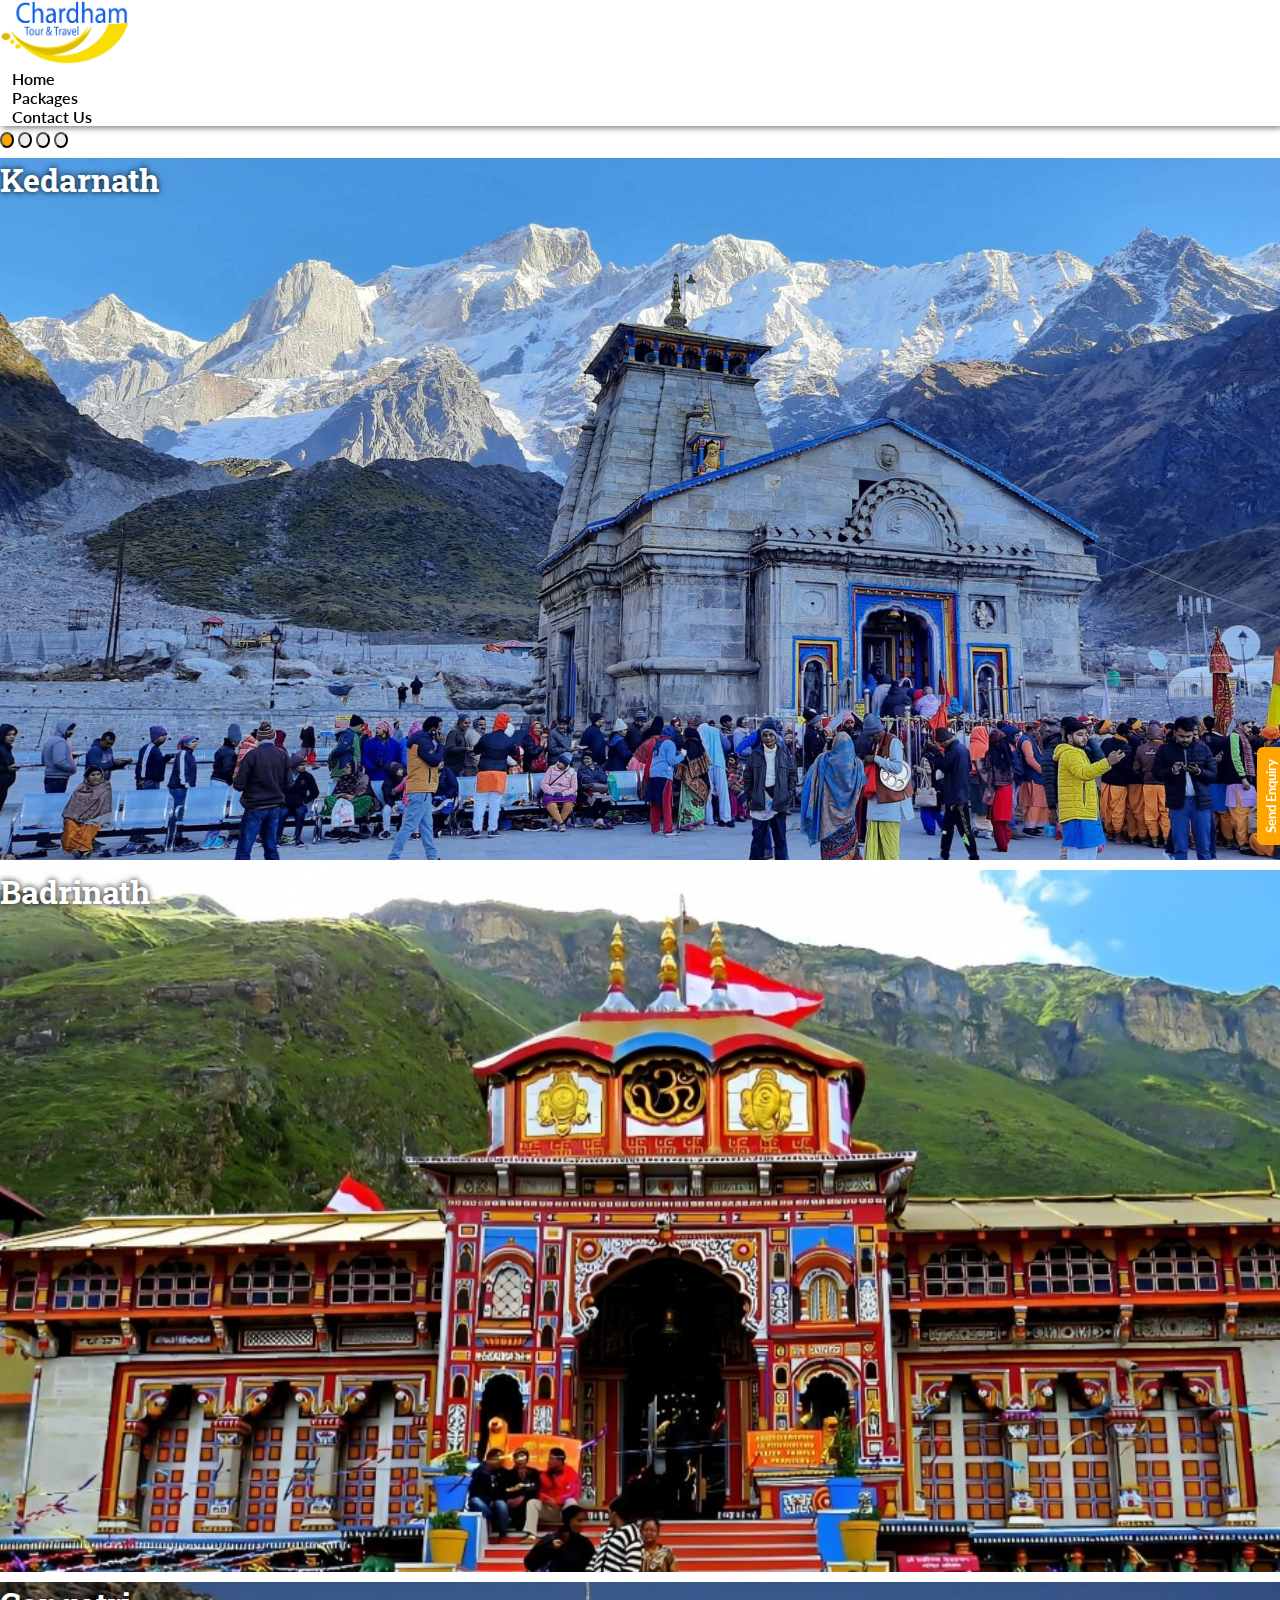
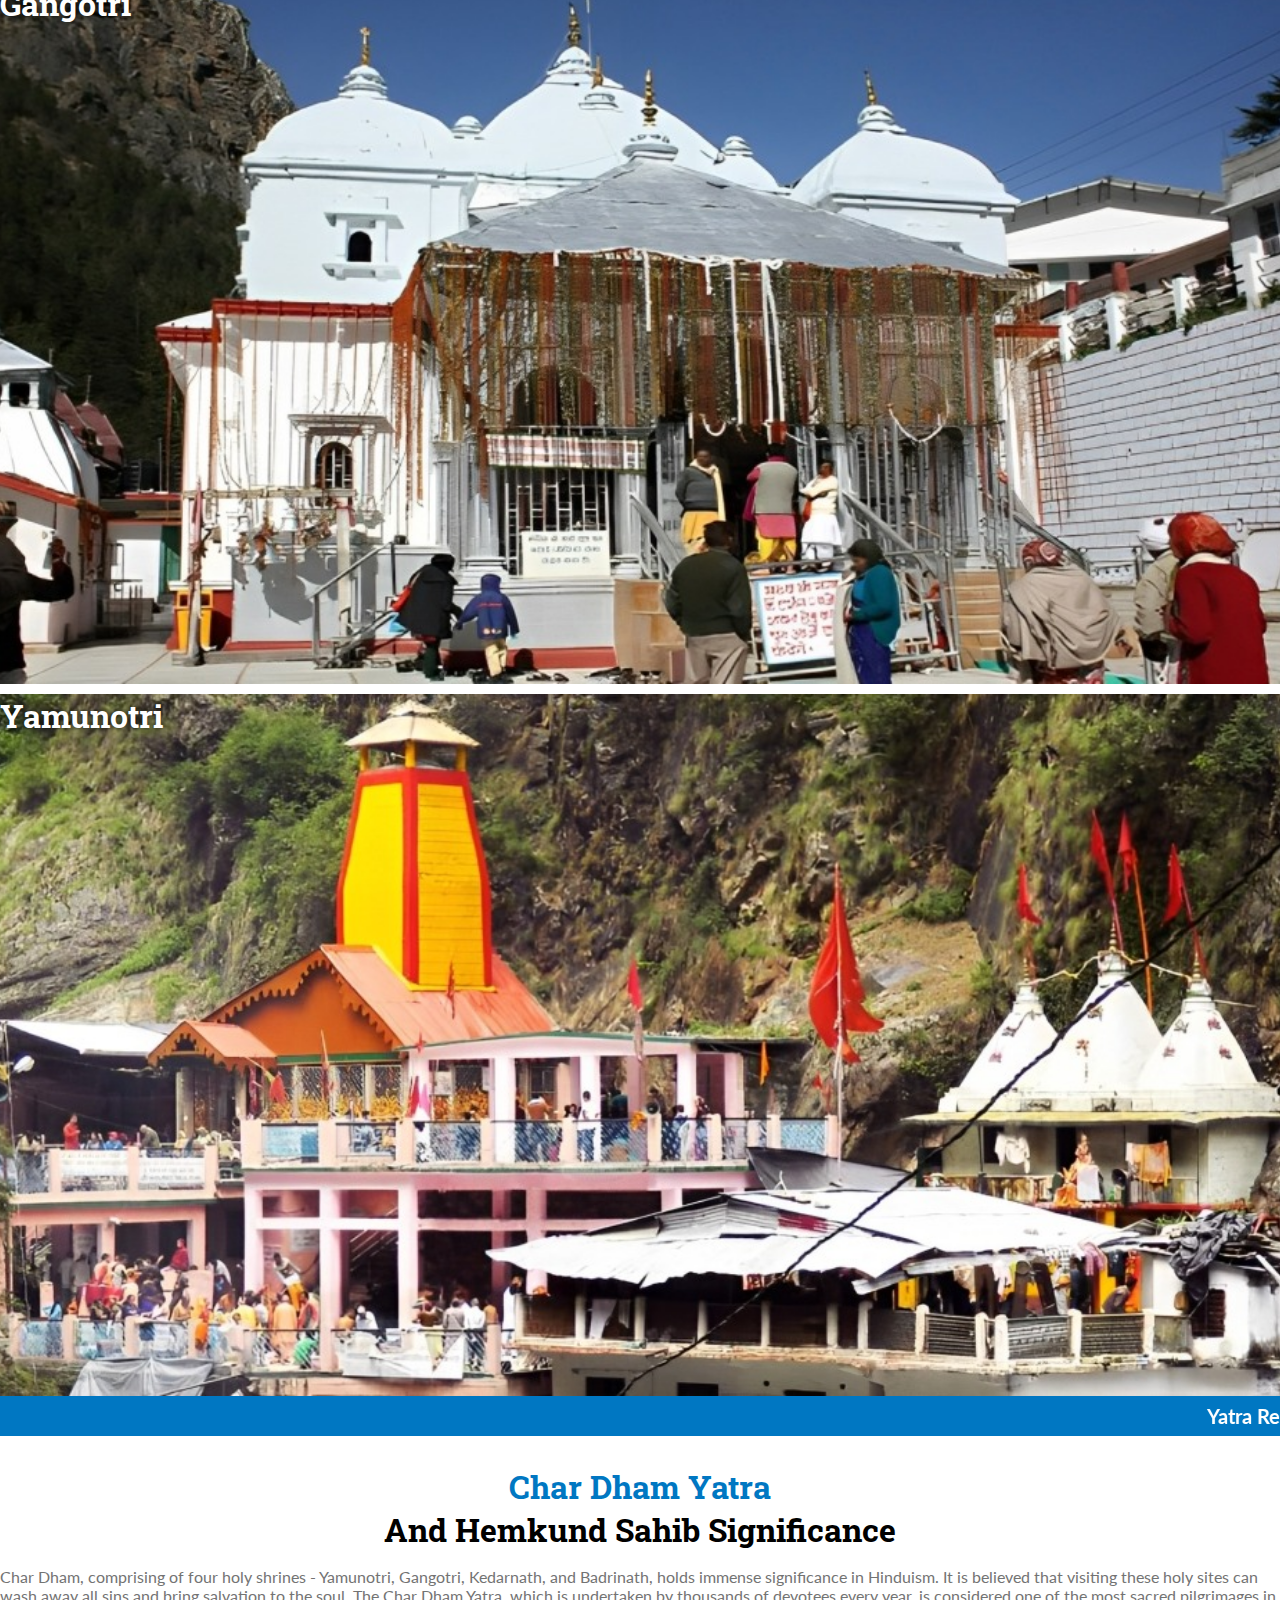
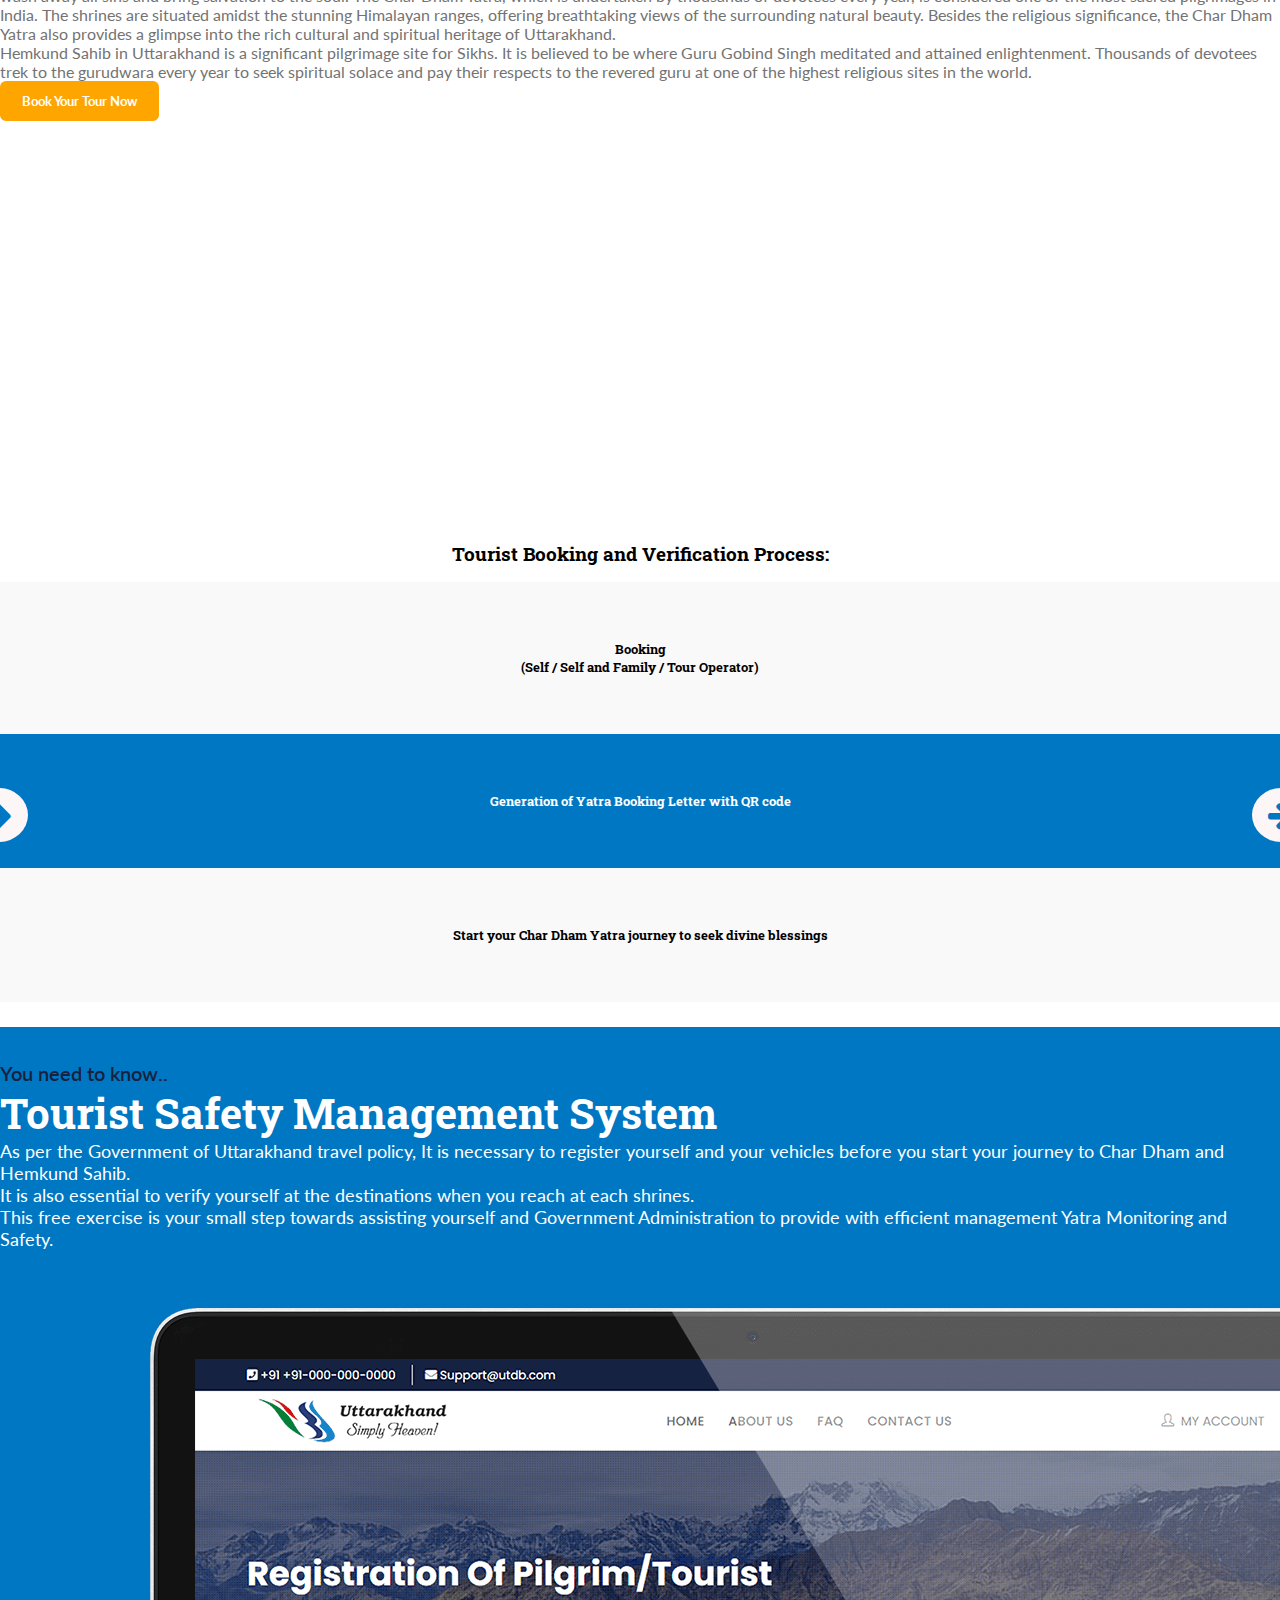
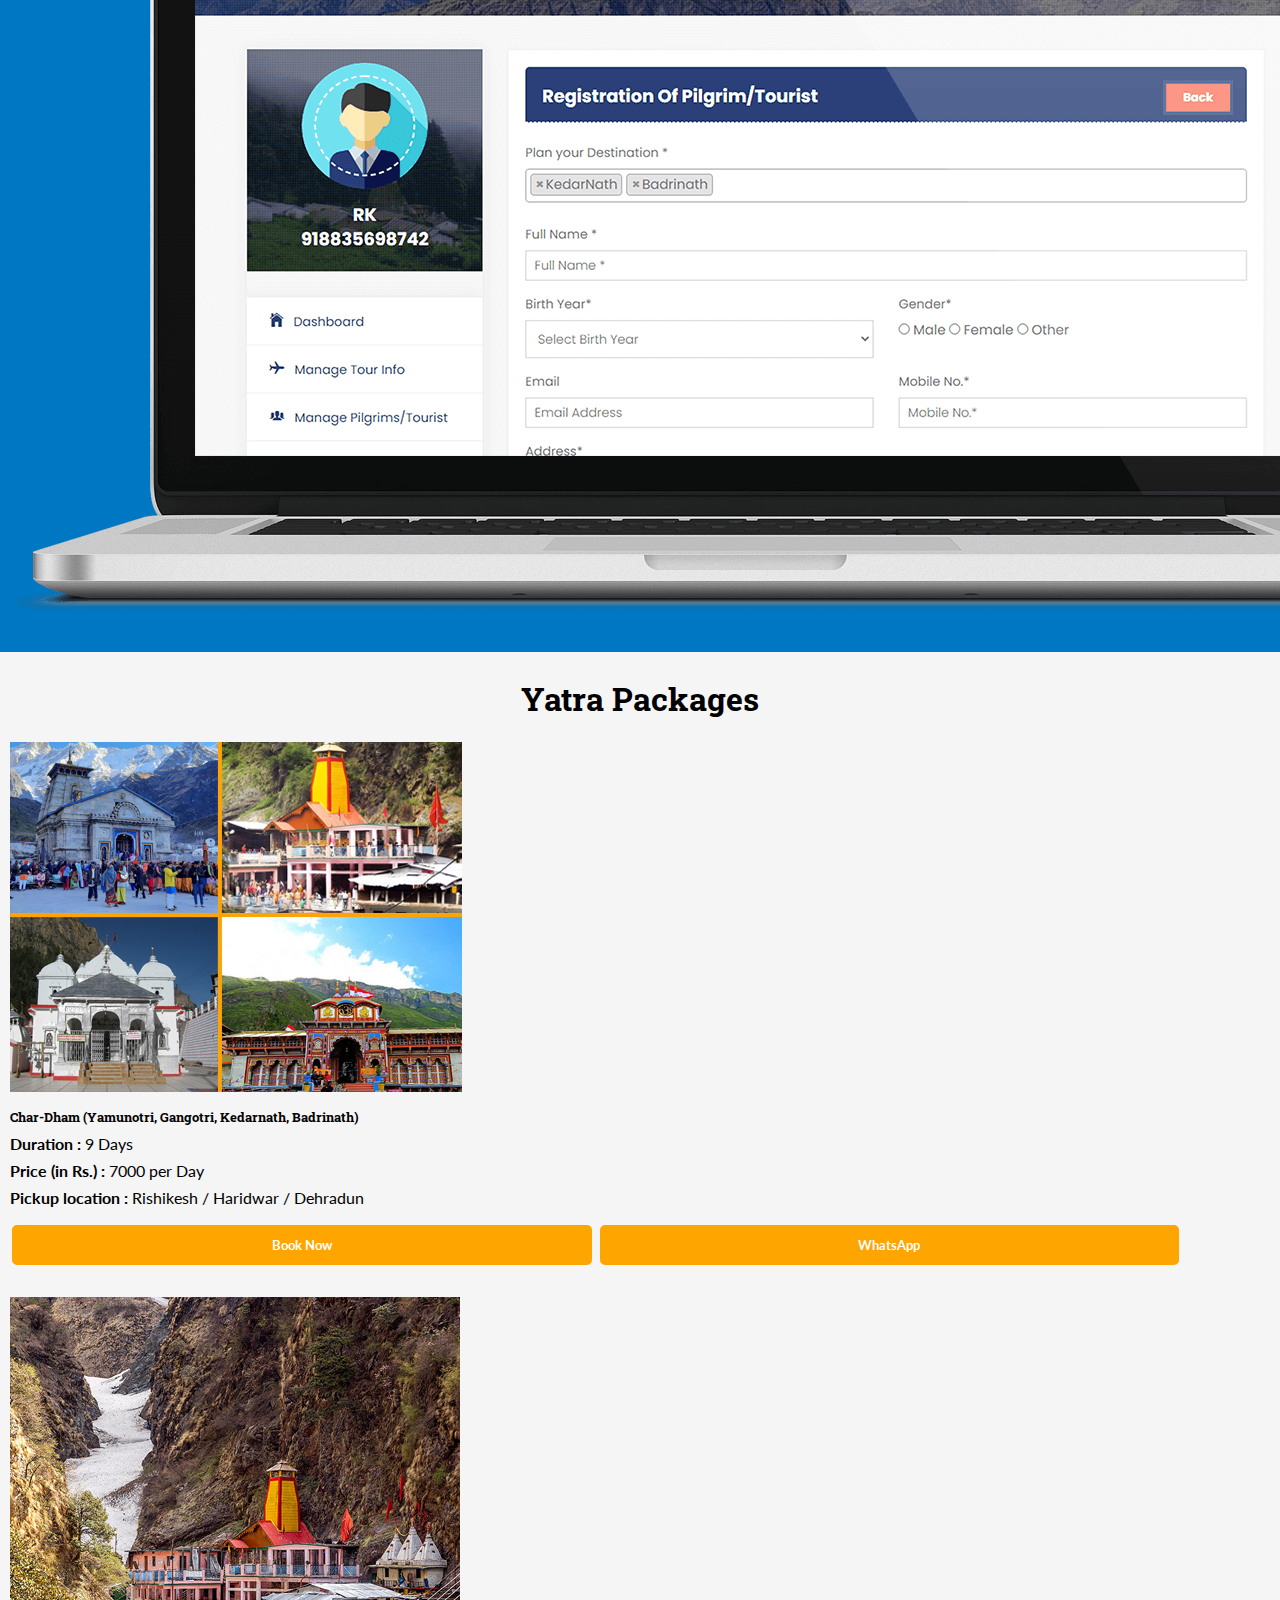
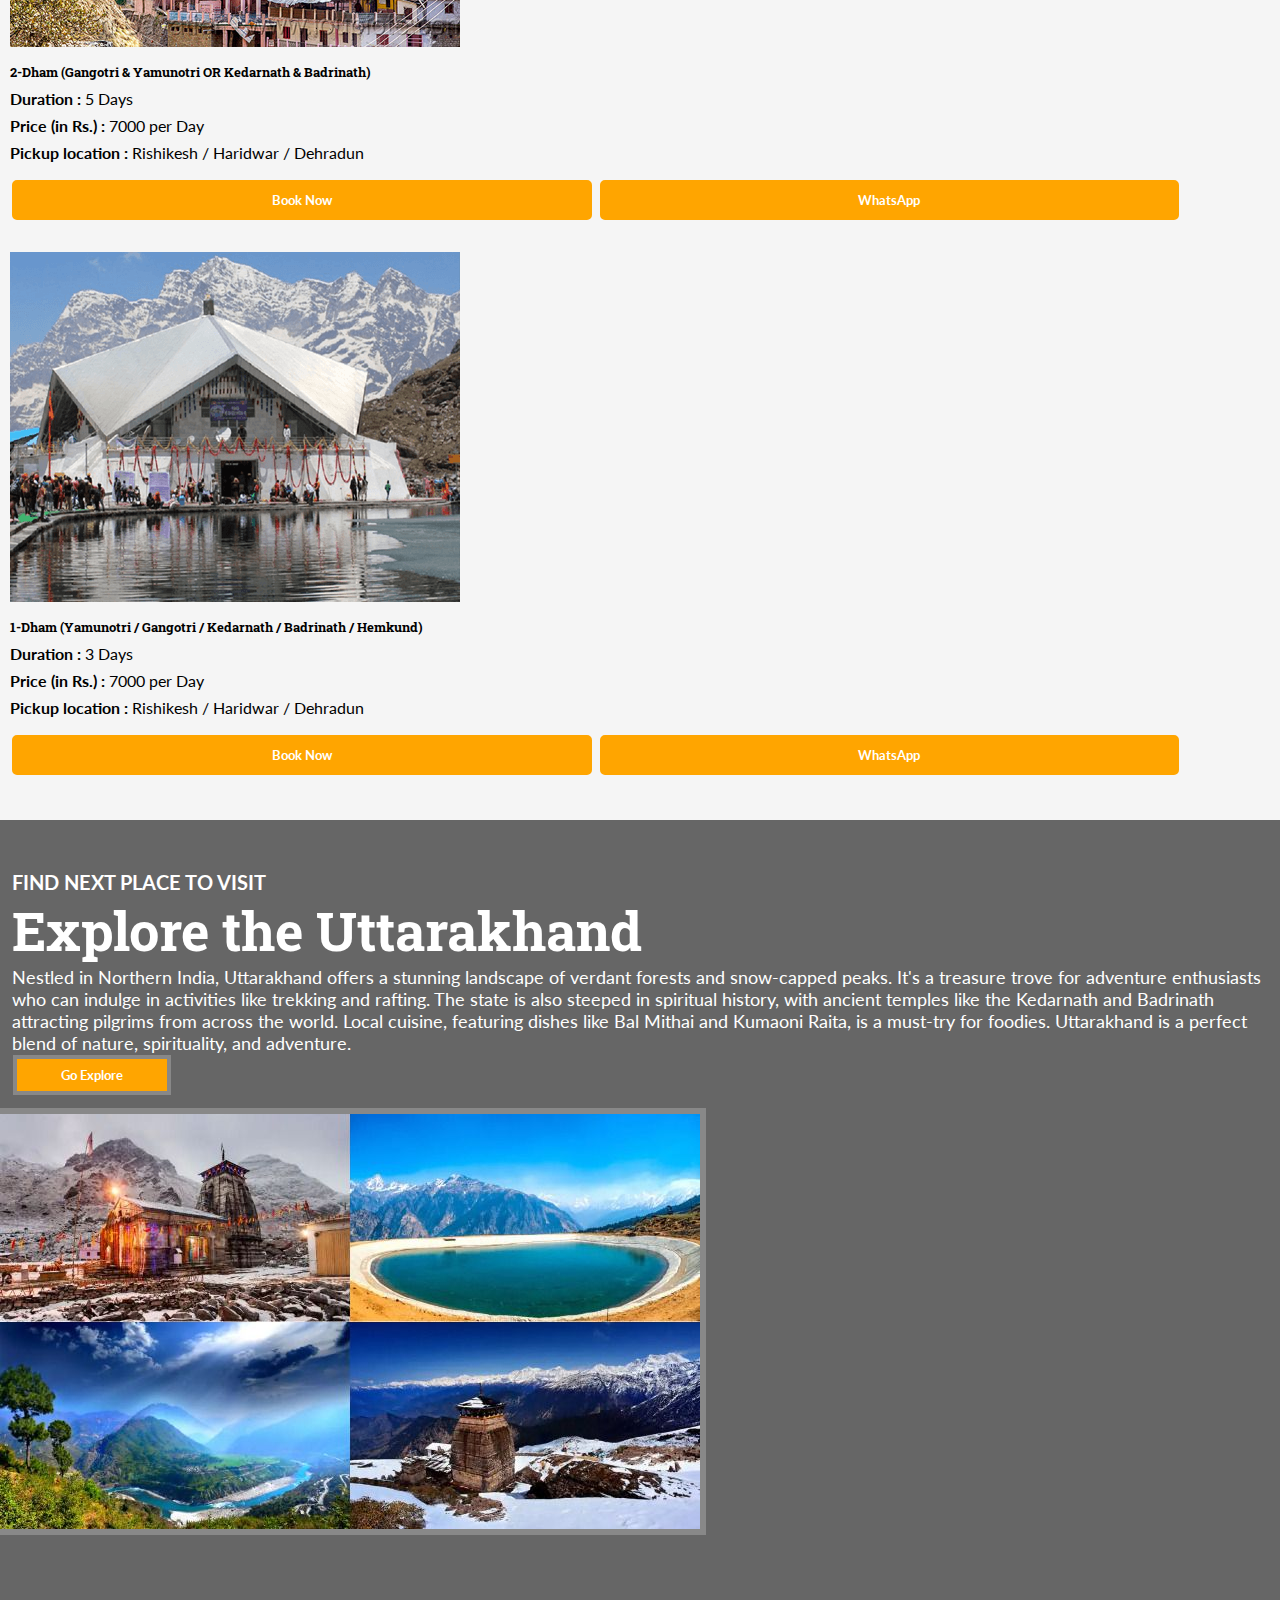
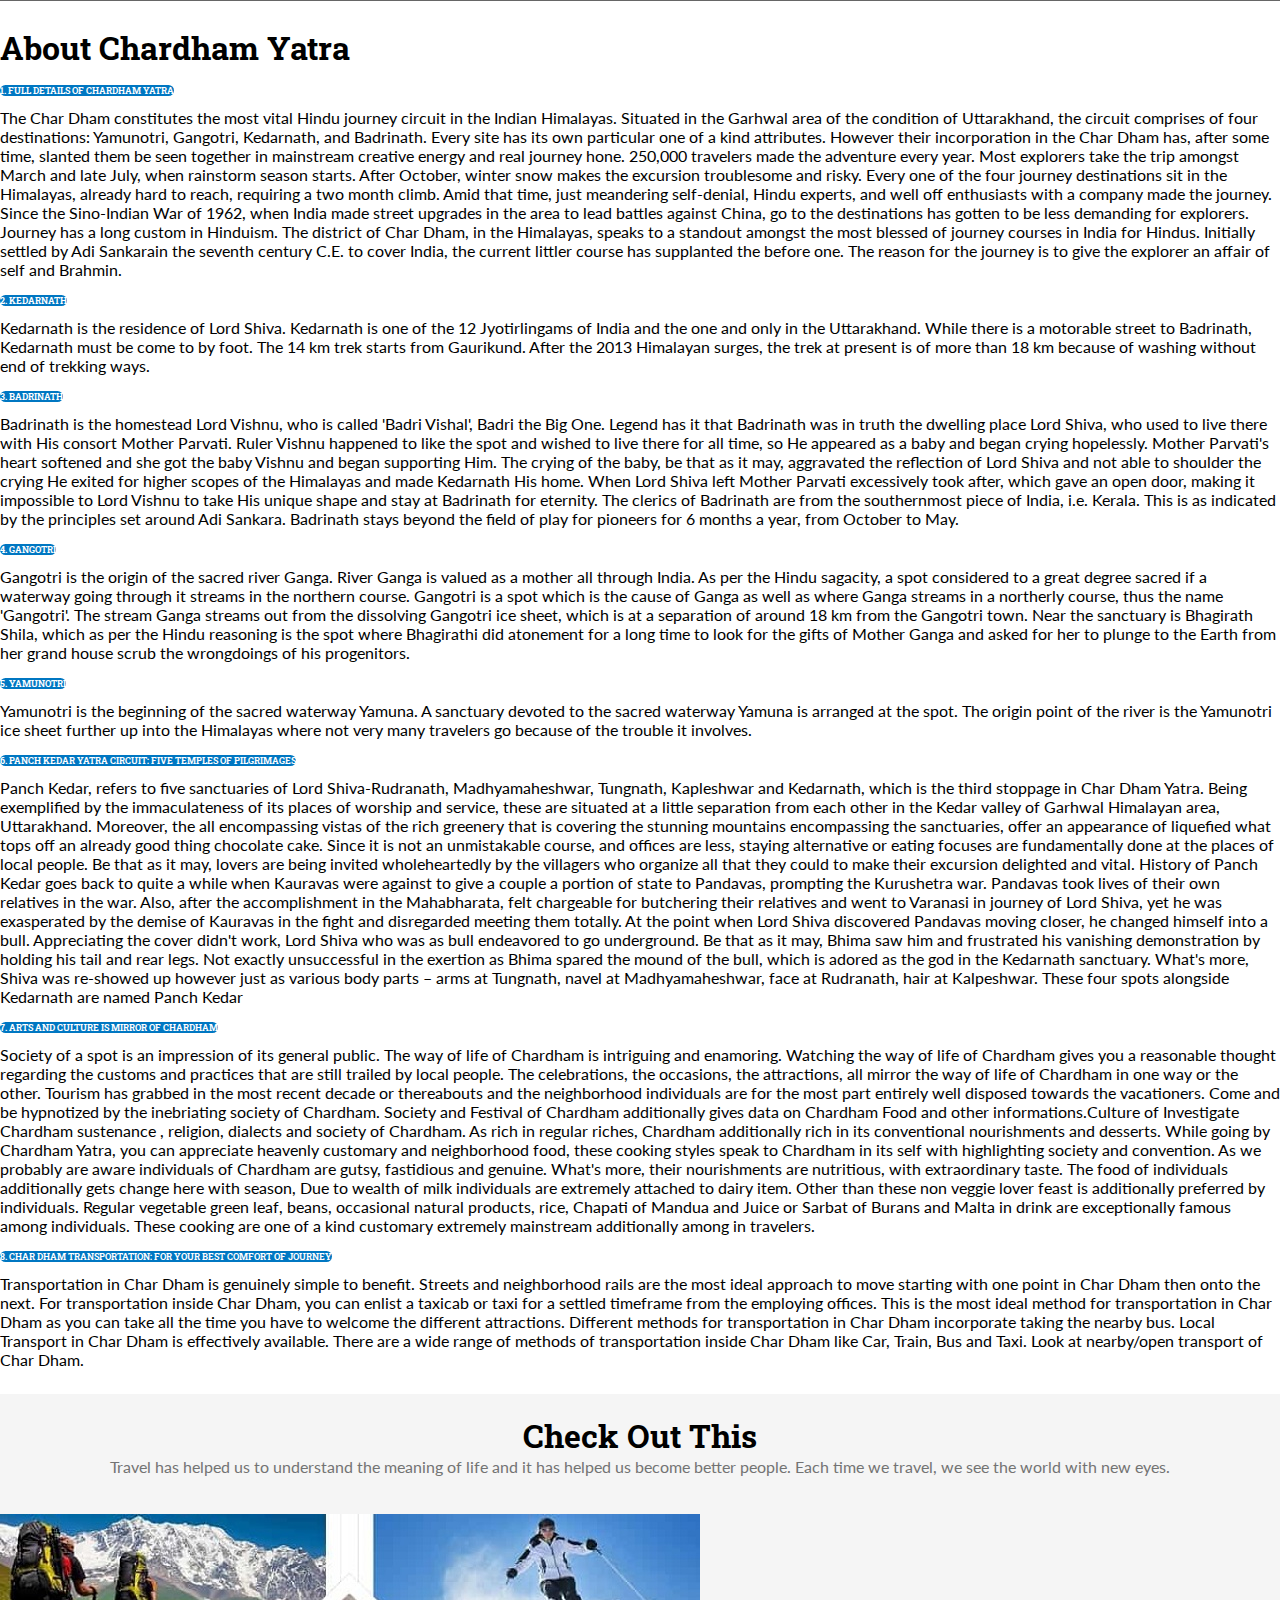
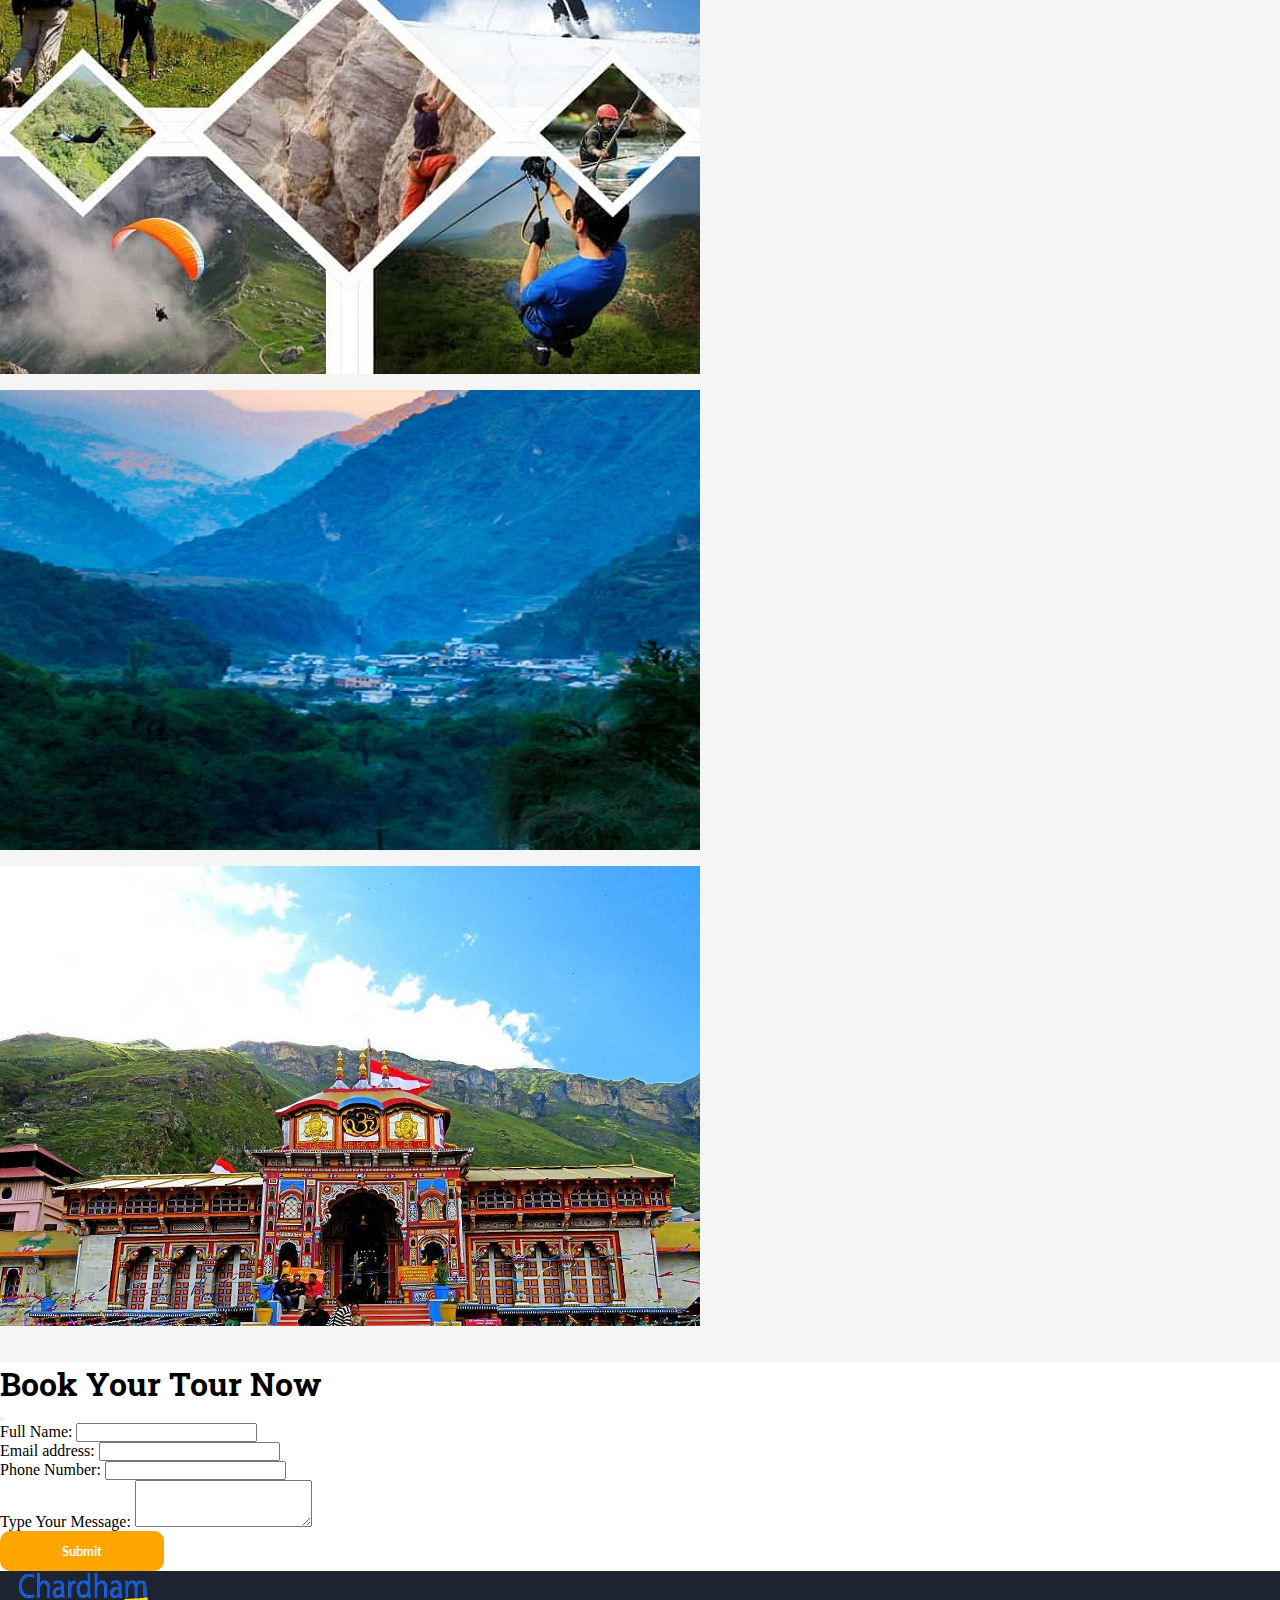
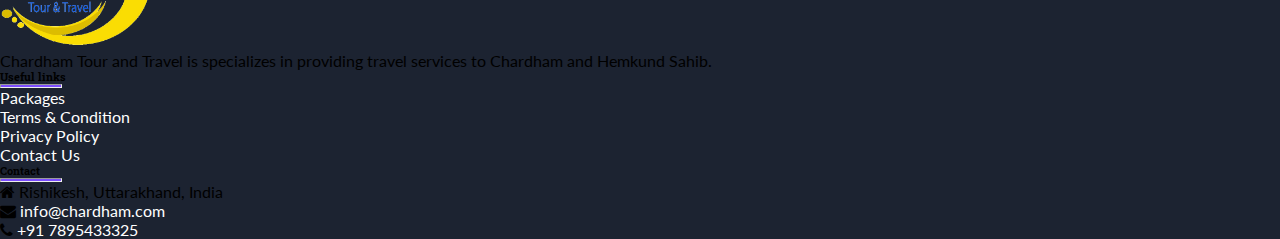
<file: index.html>
<!DOCTYPE html>
<html lang="en">

<head>
    <meta charset="UTF-8">
    <meta http-equiv="X-UA-Compatible" content="IE=edge">
    <meta name="viewport" content="width=device-width, initial-scale=1.0">
    <title>Char Dham Yatra Uttarakhand Tour</title>
    <!-- Bootstrap CSS -->
    <link href="https://cdn.jsdelivr.net/npm/bootstrap@5.2.3/dist/css/bootstrap.min.css" rel="stylesheet"
        integrity="sha384-rbsA2VBKQhggwzxH7pPCaAqO46MgnOM80zW1RWuH61DGLwZJEdK2Kadq2F9CUG65" crossorigin="anonymous">
    <!-- CSS -->
    <link rel="stylesheet" href="css/style.css">
    <link rel="stylesheet" href="css/responsive.css">
    <!-- fonts -->
    <link href="https://fonts.googleapis.com/css2?family=Roboto+Slab:wght@400;600;700&display=swap" rel="stylesheet">
    <link href="https://fonts.googleapis.com/css2?family=Lato:wght@400;700&display=swap" rel="stylesheet">
    <link rel="stylesheet" href="https://cdnjs.cloudflare.com/ajax/libs/font-awesome/4.7.0/css/font-awesome.min.css">
</head>

<body>
    <nav>
        <div class="container">
            <div class="row align-items-center">
                <div class="col-lg-2 col-md-3 col-sm-4 col-4">
                    <div class="logo py-2">
                        <img width="130" src="images/logo.png" alt="">
                    </div>
                </div>
                <div class="col-lg-10 navs-pc">
                    <div class="navs">
                        <ul class="d-flex">
                            <li><a href="index.html"> Home </a></li>
                            <li><a href="#packages"> Packages </a></li>
                            <li><a href="#" data-bs-toggle="modal" data-bs-target="#contactModal"> Contact Us </a></li>
                        </ul>
                    </div>
                </div>

                <div class="col-md-8 col-8 mobile-menu">
                    <button class="btn text-white" type="button" data-bs-toggle="offcanvas"
                        data-bs-target="#offcanvasExample" aria-controls="offcanvasExample">
                        <i class="fa fa-bars"></i>
                    </button>


                    <div class="offcanvas offcanvas-start" tabindex="-1" id="offcanvasExample"
                        aria-labelledby="offcanvasExampleLabel">
                        <div class="offcanvas-header">
                            <h5 class="offcanvas-title" id="offcanvasExampleLabel">Chardham Tour & Travel</h5>
                            <button type="button" class="btn-close" data-bs-dismiss="offcanvas"
                                aria-label="Close"></button>
                        </div>
                        <div class="offcanvas-body">
                            <div class="navs">
                                <ul class="">
                                    <li><a href="index.html"> Home </a></li>
                                    <li><a href="#packages"> Packages </a></li>
                                    <li><a href="#" data-bs-toggle="modal" data-bs-target="#contactModal"> Contact Us
                                        </a></li>
                                </ul>
                            </div>
                        </div>
                    </div>
                </div>

            </div>
        </div>
    </nav>

    <section class="top">
        <div id="carouseltop" class="carousel slide" data-bs-ride="carousel">
            <div class="carousel-indicators">
                <button type="button" data-bs-target="#carouseltop" data-bs-slide-to="0" class="active"
                    aria-current="true" aria-label="Slide 1"></button>
                <button type="button" data-bs-target="#carouseltop" data-bs-slide-to="1" aria-label="Slide 2"></button>
                <button type="button" data-bs-target="#carouseltop" data-bs-slide-to="2" aria-label="Slide 3"></button>
                <button type="button" data-bs-target="#carouseltop" data-bs-slide-to="3" aria-label="Slide 4"></button>
            </div>
            <div class="carousel-inner">
                <div class="carousel-item active" style="background-image: url('images/kedarnath.jpg');">
                    <div class="carousel-caption">
                        <h1> Kedarnath</h1>
                    </div>
                </div>
                <div class="carousel-item" style="background-image: url('images/badrinath.jpg');">
                    <div class="carousel-caption">
                        <h1>Badrinath</h1>
                    </div>
                </div>
                <div class="carousel-item" style="background-image: url('images/gangotri.jpg');">
                    <div class="carousel-caption">
                        <h1>Gangotri</h1>
                    </div>
                </div>
                <div class="carousel-item" style="background-image: url('images/yamunotri.jpg');">
                    <div class="carousel-caption">
                        <h1>Yamunotri</h1>
                    </div>
                </div>
            </div>
        </div>
        <marquee behavior="scroll" direction="left">
            <span class="text"> Yatra Registration for Kedarnath Dham and Badrinath Dham has been started from 21
                February 2023 - 07:00 AM </span>
            <span class="pipe"> | </span>
            <span class="text"> Yatra Registration for Yamunotri Dham and Gangotri Dham has been started from 15 March
                2023 - 07:00 AM </span>
            <span class="pipe"> | </span>
            <span class="text"> Yatra Registration for Hemkund Sahib has been started from 08 April 2023 - 07:00 AM
            </span>
            <span class="pipe"> | </span>
            <span class="text"> Kapat Opening Date for Yamunotri Dham and Gangotri Dham: 22 April 2023, Kedarnath Dham:
                25 April 2023, Badrinath Dham: 27 April 2023 and Hemkund Sahib: 20 May 2023 </span>
        </marquee>
    </section>

    <section class="registration-process">
        <div class="container">
            <div class="heading">
                <h1> Char Dham Yatra </h1>
                <h1> And Hemkund Sahib Significance </h1>
            </div>
            <div class="row align-items-center">
                <div class="col-lg-6">
                    <div class="content">
                        <p> Char Dham, comprising of four holy shrines - Yamunotri, Gangotri, Kedarnath, and Badrinath,
                            holds immense significance in Hinduism. It is believed that visiting these holy sites can
                            wash away all sins and bring salvation to the soul. The Char Dham Yatra, which is undertaken
                            by thousands of devotees every year, is considered one of the most sacred pilgrimages in
                            India. The shrines are situated amidst the stunning Himalayan ranges, offering breathtaking
                            views of the surrounding natural beauty. Besides the religious significance, the Char Dham
                            Yatra also provides a glimpse into the rich cultural and spiritual heritage of Uttarakhand.
                        </p>
                        <p> Hemkund Sahib in Uttarakhand is a significant pilgrimage site for Sikhs. It is believed to
                            be where Guru Gobind Singh meditated and attained enlightenment. Thousands of devotees trek
                            to the gurudwara every year to seek spiritual solace and pay their respects to the revered
                            guru at one of the highest religious sites in the world. </p>
                            <a href="#" target="_blank" rel="noopener noreferrer" data-bs-toggle="modal" data-bs-target="#contactModal"><button> Book Your Tour Now </button></a>
                    </div>
                </div>
                <div class="col-lg-6">
                    <div class="video">
                        <!-- <h4> Step Wise Registration Process </h4> -->
                        <div class="video">
                            <iframe src="https://www.youtube.com/embed/F7JIe1Rhi78" title="YouTube video player"
                                frameborder="0"
                                allow="accelerometer; autoplay; clipboard-write; encrypted-media; gyroscope; picture-in-picture; web-share"
                                rel="0" allowfullscreen></iframe>
                        </div>
                    </div>
                </div>
            </div>

            <div class="reg-ver-process">
                <div class="heading py-lg-3 py-md-2">
                    <h3> Tourist Booking and Verification Process: </h3>
                </div>
                <div class="row">
                    <div class="col-lg-4 col-md-4 box">
                        <h5> Booking <br> (Self / Self and Family / Tour Operator) </h5>
                    </div>
                    <div class="col-lg-4 col-md-4 box">
                        <h5> Generation of Yatra Booking Letter with QR code </h5>
                        <div class="left-arrow"> <i class="fa fa-arrow-right"></i> </div>
                        <div class="right-arrow"> <i class="fa fa-arrow-right"></i> </div>
                    </div>
                    <div class="col-lg-4 col-md-4 box">
                        <h5> Start your Char Dham Yatra journey to seek divine blessings </h5>
                    </div>
                </div>
            </div>
        </div>
    </section>

    <section class="tourist-safety-management">
        <div class="container">
            <div class="row align-items-center">
                <div class="col-lg-6">
                    <div class="content">
                        <span> You need to know.. </span>
                        <h1> Tourist Safety Management System </h1>
                        <p> As per the Government of Uttarakhand travel policy, It is necessary to register yourself and
                            your vehicles before you start your journey to Char Dham and Hemkund Sahib. </p>
                        <p> It is also essential to verify yourself at the destinations when you reach at each shrines.
                        </p>
                        <p> This free exercise is your small step towards assisting yourself and Government
                            Administration to provide with efficient management Yatra Monitoring and Safety. </p>
                    </div>
                </div>
                <div class="col-lg-6">
                    <div class="image">
                        <img class="img-fluid" src="images/webappimg.png" alt="">
                    </div>
                </div>
            </div>
        </div>
    </section>

    <section class="yatra-packages" id="packages">
        <div class="container">
            <div class="heading">
                <h1> Yatra Packages </h1>
            </div>
            <div class="row">
                <div class="col-lg-4 col-md-6">
                    <div class="package">
                        <div class="image">
                            <img class="img-fluid" src="images/dhams/chardham.jpg" alt="">
                        </div>
                        <div class="details">
                            <h5> Char-Dham (Yamunotri, Gangotri, Kedarnath, Badrinath) </h5>
                            <p> <b> Duration : </b> 9 Days</p>
                            <p> <b> Price (in Rs.) : </b> 7000 per Day</p>
                            <p> <b> Pickup location : </b> Rishikesh / Haridwar / Dehradun</p>
                            <button data-bs-toggle="modal" data-bs-target="#contactModal"> Book Now </button>
                            <a href="https://wa.me/+917895433325" target="_blank"> <button> WhatsApp </button> </a>
                        </div>
                    </div>
                </div>
                <div class="col-lg-4 col-md-6">
                    <div class="package">
                        <div class="image">
                            <img class="img-fluid" src="images/dhams/yamunotri.jpg" alt="">
                        </div>
                        <div class="details">
                            <h5> 2-Dham (Gangotri & Yamunotri OR Kedarnath & Badrinath) </h5>
                            <p> <b> Duration : </b> 5 Days</p>
                            <p> <b> Price (in Rs.) : </b> 7000 per Day</p>
                            <p> <b> Pickup location : </b> Rishikesh / Haridwar / Dehradun</p>
                            <button data-bs-toggle="modal" data-bs-target="#contactModal"> Book Now </button>
                            <a href="https://wa.me/+917895433325" target="_blank"> <button> WhatsApp </button> </a>
                        </div>
                    </div>
                </div>
                <div class="col-lg-4 col-md-6">
                    <div class="package">
                        <div class="image">
                            <img class="img-fluid" src="images/dhams/Hemkunda.png" alt="">
                        </div>
                        <div class="details">
                            <h5> 1-Dham (Yamunotri / Gangotri / Kedarnath / Badrinath / Hemkund) </h5>
                            <p> <b> Duration : </b> 3 Days</p>
                            <p> <b> Price (in Rs.) : </b> 7000 per Day</p>
                            <p> <b> Pickup location : </b> Rishikesh / Haridwar / Dehradun</p>
                            <button data-bs-toggle="modal" data-bs-target="#contactModal"> Book Now </button>
                            <a href="https://wa.me/+917895433325" target="_blank"> <button> WhatsApp </button> </a>
                        </div>
                    </div>
                </div>
            </div>
        </div>
    </section>

    <section class="explore-uk">
        <div class="container">
            <div class="row">
                <div class="col-lg-6">
                    <div class="content">
                        <span> FIND NEXT PLACE TO VISIT </span>
                        <h1> Explore the Uttarakhand </h1>
                        <p>Nestled in Northern India, Uttarakhand offers a stunning landscape of verdant forests and
                            snow-capped peaks. It's a treasure trove for adventure enthusiasts who can indulge in
                            activities like trekking and rafting. The state is also steeped in spiritual history, with
                            ancient temples like the Kedarnath and Badrinath attracting pilgrims from across the world.
                            Local cuisine, featuring dishes like Bal Mithai and Kumaoni Raita, is a must-try for
                            foodies. Uttarakhand is a perfect blend of nature, spirituality, and adventure.
                        </p>
                        <button data-bs-toggle="modal" data-bs-target="#contactModal"> Go Explore </button>
                    </div>
                </div>
                <div class="col-lg-6">
                    <div class="image">
                        <img class="img-fluid" src="images/explore.jpg" alt="">
                    </div>
                </div>
            </div>
        </div>
    </section>

    <section class="about-chardham">
        <div class="container">
            <div class="heading text-center">
                <h1> About Chardham Yatra </h1>
            </div>
            <div class="accordion" id="accordionExample">
                <div class="accordion-item">
                    <h2 class="accordion-header" id="headingOne">
                        <button class="accordion-button" type="button" data-bs-toggle="collapse"
                            data-bs-target="#collapseOne" aria-expanded="true" aria-controls="collapseOne">
                            <h6> 1. FULL DETAILS OF CHARDHAM YATRA </h6>
                        </button>
                    </h2>
                    <div id="collapseOne" class="accordion-collapse collapse show" aria-labelledby="headingOne"
                        data-bs-parent="#accordionExample">
                        <div class="accordion-body">
                            <p> The Char Dham constitutes the most vital Hindu journey circuit in the Indian Himalayas.
                                Situated in the Garhwal area of the condition of Uttarakhand, the circuit comprises of
                                four destinations: Yamunotri, Gangotri, Kedarnath, and Badrinath. Every site has its own
                                particular one of a kind attributes. However their incorporation in the Char Dham has,
                                after some time, slanted them be seen together in mainstream creative energy and real
                                journey hone. 250,000 travelers made the adventure every year. Most explorers take the
                                trip amongst March and late July, when rainstorm season starts. After October, winter
                                snow makes the excursion troublesome and risky. Every one of the four journey
                                destinations sit in the Himalayas, already hard to reach, requiring a two month climb.
                                Amid that time, just meandering self-denial, Hindu experts, and well off enthusiasts
                                with a company made the journey. Since the Sino-Indian War of 1962, when India made
                                street upgrades in the area to lead battles against China, go to the destinations has
                                gotten to be less demanding for explorers. Journey has a long custom in Hinduism. The
                                district of Char Dham, in the Himalayas, speaks to a standout amongst the most blessed
                                of journey courses in India for Hindus. Initially settled by Adi Sankarain the seventh
                                century C.E. to cover India, the current littler course has supplanted the before one.
                                The reason for the journey is to give the explorer an affair of self and Brahmin.</p>
                        </div>
                    </div>
                </div>
                <div class="accordion-item">
                    <h2 class="accordion-header" id="headingTwo">
                        <button class="accordion-button collapsed" type="button" data-bs-toggle="collapse"
                            data-bs-target="#collapseTwo" aria-expanded="false" aria-controls="collapseTwo">
                            <h6> 2. KEDARNATH </h6>
                        </button>
                    </h2>
                    <div id="collapseTwo" class="accordion-collapse collapse" aria-labelledby="headingTwo"
                        data-bs-parent="#accordionExample">
                        <div class="accordion-body">
                            <p> Kedarnath is the residence of Lord Shiva. Kedarnath is one of the 12 Jyotirlingams of
                                India and the one and only in the Uttarakhand. While there is a motorable street to
                                Badrinath, Kedarnath must be come to by foot. The 14 km trek starts from Gaurikund.
                                After the 2013 Himalayan surges, the trek at present is of more than 18 km because of
                                washing without end of trekking ways. </p>
                        </div>
                    </div>
                </div>
                <div class="accordion-item">
                    <h2 class="accordion-header" id="headingThree">
                        <button class="accordion-button collapsed" type="button" data-bs-toggle="collapse"
                            data-bs-target="#collapseThree" aria-expanded="false" aria-controls="collapseThree">
                            <h6> 3. BADRINATH </h6>
                        </button>
                    </h2>
                    <div id="collapseThree" class="accordion-collapse collapse" aria-labelledby="headingThree"
                        data-bs-parent="#accordionExample">
                        <div class="accordion-body">
                            <p> Badrinath is the homestead Lord Vishnu, who is called 'Badri Vishal', Badri the Big One.
                                Legend has it that Badrinath was in truth the dwelling place Lord Shiva, who used to
                                live there with His consort Mother Parvati. Ruler Vishnu happened to like the spot and
                                wished to live there for all time, so He appeared as a baby and began crying hopelessly.
                                Mother Parvati's heart softened and she got the baby Vishnu and began supporting Him.
                                The crying of the baby, be that as it may, aggravated the reflection of Lord Shiva and
                                not able to shoulder the crying He exited for higher scopes of the Himalayas and made
                                Kedarnath His home. When Lord Shiva left Mother Parvati excessively took after, which
                                gave an open door, making it impossible to Lord Vishnu to take His unique shape and stay
                                at Badrinath for eternity. The clerics of Badrinath are from the southernmost piece of
                                India, i.e. Kerala. This is as indicated by the principles set around Adi Sankara.
                                Badrinath stays beyond the field of play for pioneers for 6 months a year, from October
                                to May. </p>
                        </div>
                    </div>
                </div>
                <div class="accordion-item">
                    <h2 class="accordion-header" id="headingFour">
                        <button class="accordion-button collapsed" type="button" data-bs-toggle="collapse"
                            data-bs-target="#collapseFour" aria-expanded="false" aria-controls="collapseFour">
                            <h6> 4. GANGOTRI </h6>
                        </button>
                    </h2>
                    <div id="collapseFour" class="accordion-collapse collapse" aria-labelledby="headingFour"
                        data-bs-parent="#accordionExample">
                        <div class="accordion-body">
                            <p>Gangotri is the origin of the sacred river Ganga. River Ganga is valued as a mother all
                                through India. As per the Hindu sagacity, a spot considered to a great degree sacred if
                                a waterway going through it streams in the northern course. Gangotri is a spot which is
                                the cause of Ganga as well as where Ganga streams in a northerly course, thus the name
                                'Gangotri'. The stream Ganga streams out from the dissolving Gangotri ice sheet, which
                                is at a separation of around 18 km from the Gangotri town. Near the sanctuary is
                                Bhagirath Shila, which as per the Hindu reasoning is the spot where Bhagirathi did
                                atonement for a long time to look for the gifts of Mother Ganga and asked for her to
                                plunge to the Earth from her grand house scrub the wrongdoings of his progenitors.</p>
                        </div>
                    </div>
                </div>
                <div class="accordion-item">
                    <h2 class="accordion-header" id="headingFive">
                        <button class="accordion-button collapsed" type="button" data-bs-toggle="collapse"
                            data-bs-target="#collapseFive" aria-expanded="false" aria-controls="collapseFive">
                            <h6> 5. YAMUNOTRI </h6>
                        </button>
                    </h2>
                    <div id="collapseFive" class="accordion-collapse collapse" aria-labelledby="headingFive"
                        data-bs-parent="#accordionExample">
                        <div class="accordion-body">
                            <p>Yamunotri is the beginning of the sacred waterway Yamuna. A sanctuary devoted to the
                                sacred waterway Yamuna is arranged at the spot. The origin point of the river is the
                                Yamunotri ice sheet further up into the Himalayas where not very many travelers go
                                because of the trouble it involves. </p>
                        </div>
                    </div>
                </div>
                <div class="accordion-item">
                    <h2 class="accordion-header" id="headingSix">
                        <button class="accordion-button collapsed" type="button" data-bs-toggle="collapse"
                            data-bs-target="#collapseSix" aria-expanded="false" aria-controls="collapseSix">
                            <h6> 6. PANCH KEDAR YATRA CIRCUIT: FIVE TEMPLES OF PILGRIMAGES </h6>
                        </button>
                    </h2>
                    <div id="collapseSix" class="accordion-collapse collapse" aria-labelledby="headingSix"
                        data-bs-parent="#accordionExample">
                        <div class="accordion-body">
                            <p> Panch Kedar, refers to five sanctuaries of Lord Shiva-Rudranath, Madhyamaheshwar,
                                Tungnath, Kapleshwar and Kedarnath, which is the third stoppage in Char Dham Yatra.
                                Being exemplified by the immaculateness of its places of worship and service, these are
                                situated at a little separation from each other in the Kedar valley of Garhwal Himalayan
                                area, Uttarakhand. Moreover, the all encompassing vistas of the rich greenery that is
                                covering the stunning mountains encompassing the sanctuaries, offer an appearance of
                                liquefied what tops off an already good thing chocolate cake. Since it is not an
                                unmistakable course, and offices are less, staying alternative or eating focuses are
                                fundamentally done at the places of local people. Be that as it may, lovers are being
                                invited wholeheartedly by the villagers who organize all that they could to make their
                                excursion delighted and vital. History of Panch Kedar goes back to quite a while when
                                Kauravas were against to give a couple a portion of state to Pandavas, prompting the
                                Kurushetra war. Pandavas took lives of their own relatives in the war. Also, after the
                                accomplishment in the Mahabharata, felt chargeable for butchering their relatives and
                                went to Varanasi in journey of Lord Shiva, yet he was exasperated by the demise of
                                Kauravas in the fight and disregarded meeting them totally. At the point when Lord Shiva
                                discovered Pandavas moving closer, he changed himself into a bull. Appreciating the
                                cover didn't work, Lord Shiva who was as bull endeavored to go underground. Be that as
                                it may, Bhima saw him and frustrated his vanishing demonstration by holding his tail and
                                rear legs. Not exactly unsuccessful in the exertion as Bhima spared the mound of the
                                bull, which is adored as the god in the Kedarnath sanctuary. What's more, Shiva was
                                re-showed up however just as various body parts – arms at Tungnath, navel at
                                Madhyamaheshwar, face at Rudranath, hair at Kalpeshwar. These four spots alongside
                                Kedarnath are named Panch Kedar</p>
                        </div>
                    </div>
                </div>
                <div class="accordion-item">
                    <h2 class="accordion-header" id="headingSeven">
                        <button class="accordion-button collapsed" type="button" data-bs-toggle="collapse"
                            data-bs-target="#collapseSeven" aria-expanded="false" aria-controls="collapseSeven">
                            <h6> 7. ARTS AND CULTURE IS MIRROR OF CHARDHAM </h6>
                        </button>
                    </h2>
                    <div id="collapseSeven" class="accordion-collapse collapse" aria-labelledby="headingSeven"
                        data-bs-parent="#accordionExample">
                        <div class="accordion-body">
                            <p> Society of a spot is an impression of its general public. The way of life of Chardham is
                                intriguing and enamoring. Watching the way of life of Chardham gives you a reasonable
                                thought regarding the customs and practices that are still trailed by local people. The
                                celebrations, the occasions, the attractions, all mirror the way of life of Chardham in
                                one way or the other. Tourism has grabbed in the most recent decade or thereabouts and
                                the neighborhood individuals are for the most part entirely well disposed towards the
                                vacationers. Come and be hypnotized by the inebriating society of Chardham. Society and
                                Festival of Chardham additionally gives data on Chardham Food and other
                                informations.Culture of Investigate Chardham sustenance , religion, dialects and society
                                of Chardham. As rich in regular riches, Chardham additionally rich in its conventional
                                nourishments and desserts. While going by Chardham Yatra, you can appreciate heavenly
                                customary and neighborhood food, these cooking styles speak to Chardham in its self with
                                highlighting society and convention. As we probably are aware individuals of Chardham
                                are gutsy, fastidious and genuine. What's more, their nourishments are nutritious, with
                                extraordinary taste. The food of individuals additionally gets change here with season,
                                Due to wealth of milk individuals are extremely attached to dairy item. Other than these
                                non veggie lover feast is additionally preferred by individuals. Regular vegetable green
                                leaf, beans, occasional natural products, rice, Chapati of Mandua and Juice or Sarbat of
                                Burans and Malta in drink are exceptionally famous among individuals. These cooking are
                                one of a kind customary extremely mainstream additionally among in travelers. </p>
                        </div>
                    </div>
                </div>
                <div class="accordion-item">
                    <h2 class="accordion-header" id="headingEight">
                        <button class="accordion-button collapsed" type="button" data-bs-toggle="collapse"
                            data-bs-target="#collapseEight" aria-expanded="false" aria-controls="collapseEight">
                            <h6> 8. CHAR DHAM TRANSPORTATION: FOR YOUR BEST COMFORT OF JOURNEY </h6>
                        </button>
                    </h2>
                    <div id="collapseEight" class="accordion-collapse collapse" aria-labelledby="headingEight"
                        data-bs-parent="#accordionExample">
                        <div class="accordion-body">
                            <p> Transportation in Char Dham is genuinely simple to benefit. Streets and neighborhood
                                rails are the most ideal approach to move starting with one point in Char Dham then onto
                                the next. For transportation inside Char Dham, you can enlist a taxicab or taxi for a
                                settled timeframe from the employing offices. This is the most ideal method for
                                transportation in Char Dham as you can take all the time you have to welcome the
                                different attractions. Different methods for transportation in Char Dham incorporate
                                taking the nearby bus. Local Transport in Char Dham is effectively available. There are
                                a wide range of methods of transportation inside Char Dham like Car, Train, Bus and
                                Taxi. Look at nearby/open transport of Char Dham. </p>
                        </div>
                    </div>
                </div>
            </div>
    </section>

    <section class="check-out-this">
        <div class="container">
            <div class="heading">
                <h1> Check Out This </h1>
                <span> Travel has helped us to understand the meaning of life and it has helped us become better people.
                    Each time we travel, we see the world with new eyes. </span>
            </div>

            <div class="row">
                <div class="col-lg-4 image">
                    <a href="#">
                        <img class="img-fluid" src="images/uttarakhand-adventure-feature.jpg" alt="">
                        <h5> Best Adventures to try </h5>
                    </a>
                </div>
                <div class="col-lg-4 image">
                    <a href="#">
                        <img class="img-fluid" src="images/blog2.jpg" alt="">
                        <h5> Valley Of Flowers </h5>
                    </a>
                </div>
                <div class="col-lg-4 image">
                    <a href="#">
                        <img class="img-fluid" src="images/blog3.jpg" alt="">
                        <h5> Places to visit in Badrinath </h5>
                    </a>
                </div>
            </div>
        </div>
    </section>

    <section class="contact-modal">
        <!-- Modal -->
        <div class="modal fade" id="contactModal" tabindex="-1" aria-labelledby="contactModalLabel" aria-hidden="true">
            <div class="modal-dialog">
                <div class="modal-content">
                    <div class="modal-header">
                        <h1 class="modal-title fs-5" id="contactModalLabel"> Book Your Tour Now </h1>
                        <button type="button" class="btn-close" data-bs-dismiss="modal" aria-label="Close"></button>
                    </div>
                    <div class="modal-body">
                        <form action="">
                            <div class="mb-3">
                                <label for="fullname" class="form-label">Full Name:</label>
                                <input type="text" class="form-control" id="fullname" placeholder="" required>
                            </div>
                            <div class="mb-3">
                                <label for="email" class="form-label">Email address:</label>
                                <input type="email" class="form-control" id="email" placeholder="" required>
                            </div>
                            <div class="mb-3">
                                <label for="phone" class="form-label">Phone Number:</label>
                                <input type="number" class="form-control" id="phone" required></input>
                            </div>
                            <div class="mb-3">
                                <label for="message" class="form-label">Type Your Message:</label>
                                <textarea class="form-control" id="message" rows="3" required></textarea>
                            </div>
                            <div class="mb-3">
                                <button type="submit" value="Submit"> Submit </button>
                            </div>
                        </form>
                    </div>
                </div>
            </div>
        </div>
    </section>

    <footer class="text-center text-lg-start text-white footer py-lg-1" style="background-color: #1c2331">
            <div class="container text-center text-md-start mt-5">
                <div class="row mt-3">
                    <div class="col-md-3 col-lg-4 col-xl-3 mx-auto mb-4">
                        <div> 
                            <img width="150" class="img-fluid my-4" src="images/logo.png" alt=""> 
                        </div>
                        <p>
                            Chardham Tour and Travel is specializes in providing travel services to Chardham and Hemkund Sahib.
                        </p>
                    </div>

                    <div class="col-md-3 col-lg-4 col-xl-2 mx-auto mb-4">
                        <h6 class="text-uppercase fw-bold">Useful links</h6>
                        <hr>
                        <p>
                            <a href="#packages" class="text-white">Packages</a>
                        </p>
                        <p>
                            <a href="#" class="text-white"> Terms & Condition</a>
                        </p>
                        <p>
                            <a href="#" class="text-white"> Privacy Policy </a>
                        </p>
                        <p>
                            <a href="#" data-bs-toggle="modal" data-bs-target="#contactModal" class="text-white"> Contact Us </a>
                        </p>
                    </div>

                    <div class="col-md-4 col-lg-4 col-xl-3 mx-auto mb-md-0 mb-4">
                        <!-- Links -->
                        <h6 class="text-uppercase fw-bold">Contact</h6>
                        <hr>
                        <p><i class="fa fa-home mr-3"></i> Rishikesh, Uttarakhand, India</p>
                        <p><i class="fa fa-envelope mr-3"></i> <a href="mailto:atulsinghrana4@gmail.com" target="_blank"> info@chardham.com </a> </p>
                        <p><i class="fa fa-phone mr-3"></i> <a href="tel:+917895433325"> +91 7895433325 </a> </p>
                    </div>
                </div>
            </div>
    </footer>

    <div class="btn-send-enquiry">
        <button data-bs-toggle="modal" data-bs-target="#contactModal"> Send Enquiry </button>
    </div>
</body>
<!-- Bootstrap js -->
<script src="https://cdn.jsdelivr.net/npm/bootstrap@5.2.3/dist/js/bootstrap.bundle.min.js"
    integrity="sha384-kenU1KFdBIe4zVF0s0G1M5b4hcpxyD9F7jL+jjXkk+Q2h455rYXK/7HAuoJl+0I4"
    crossorigin="anonymous"></script>
<script>

</script>

</html>
</file>
<file: css/style.css>
*{
    margin: 0;
    padding: 0;
}
h1,h2,h3,h4,h5,h6,th{
    font-family: 'PT Serif', serif;font-family: 'Roboto Slab', serif;
    font-weight: bold;
}
span,p,li,a,button,td{
    font-family: 'Lato', sans-serif;
}
a{
    text-decoration: none;
}

nav{
    background-color: #fff;
    position: sticky;
    top: 0;
    z-index: 10;
    box-shadow: 2px 2px 6px gray;
}
nav ul{
    justify-content: end;
}
nav li{
    list-style: none;
    padding: 0 12px;
    font-weight: 600;
    transition: all ease 0.5s;
}
nav a{
    text-decoration: none;
    color: black;
    transition: all ease 0.5s;
}
nav a:hover{
    color: orange;
}
nav li:hover{
    color: orange;
}
.mobile-menu{
    text-align: right;
}
.mobile-menu button:nth-child(1){
    background-color: orange;
    border: none;
}
.mobile-menu ul{
    text-align: left;
}

section.top .carousel-item {
    height: 84vh;
    background-size: cover;
    background-position: center;
}
  
.top .carousel-caption {
    margin: 10px 0;
    color: #fff;
    text-shadow: 0px 0px 6px #000;
  }

.top .carousel-indicators button{
    padding: 6px 5px !important;
    width: 6px !important;
    border-radius: 50%;
    opacity: 1 !important;
}
.top .carousel-indicators .active {
    background-color: orange;
}
.top marquee{
    background-color: #0077C2;
    padding: 8px 0;
    color: white;
}
.top marquee span{
    font-size: 20px;
    font-weight: bold;
}


section.registration-process{
    padding: 25px 0;
}
.registration-process .heading{
    text-align: center;
    padding-bottom: 16px;
}
.registration-process .heading h1:nth-child(1){
    color: #0077C2;
}
.registration-process .heading span{
    color: #999999;
}
.registration-process .content p{
    color: #737373;
}
.registration-process .content button{
    padding: 10px 20px;
    border-radius: 6px;
    /* margin: 5px; */
    border: 2px solid orange;
    color: white;
    font-weight: bold;
    background-color: orange;
    transition: all ease 0.5s;
}
.registration-process .content button:hover{
    background-color: white;
    color: orange;
}
.registration-process .video{
    padding: 14px 0;
}
.registration-process .video iframe{
    width: 100%;
    height: 360px;
}
.registration-process .reg-ver-process .box{
    padding: 58px 34px;
    background: #9999990f;
    text-align: center;
}
.registration-process .reg-ver-process .box:nth-child(2){
    background-color: #0077C2;
    color: white;
    position: relative;
}
.registration-process .reg-ver-process .box i{
    font-size: 30px;
    background-color: #fcf6f6;
    color: #0077C2;
    padding: 12px 16px;
    border-radius: 50%;
}
.registration-process .reg-ver-process .box .left-arrow{
    position: absolute;
    left: -30px;
    top: 40%;
}
.registration-process .reg-ver-process .box .right-arrow{
    position: absolute;
    right: -30px;
    top: 40%;
}

section.tourist-safety-management {
    background-color: #0077C2;
    padding: 34px 0;
    color: white;
}
.tourist-safety-management .content h1{
    font-size: 50px;
}
.tourist-safety-management .content span{
    font-size: 20px;
    color: #162241;
    font-weight: 600;
}
.tourist-safety-management .content p{
    font-size: 18px;
}

section.yatra-packages{
    padding: 25px 0;
    background-color: #f5f5f5;
}
.yatra-packages .heading{
    text-align: center;
}
.yatra-packages .package{
    margin: 10px;
}
.yatra-packages .package .image{
    padding: 12px 0;
}
.yatra-packages .package .details p{
    margin: 8px 0;
}
.yatra-packages .package .details button{
    width: 46%;
    padding: 10px;
    margin: 10px 2px;
    border: 2px solid orange;
    border-radius: 5px;
    font-weight: bold;
    transition: all ease 0.5s;
    background-color: orange;
    color: white;
}
.yatra-packages .package .details button:hover{
    background-color: white;
    color: orange;
}


section.explore-uk{
    padding: 50px 0;
    background: url('../images/himalaya bg.jpg') no-repeat center center/cover fixed;
    color: white;
    z-index: 0;
    position: relative;
}
.explore-uk::before{
    content: "";
    position: absolute;
    background: rgba(0, 0, 0, 0.6);
    width: 100%;
    height: 100%;
    top: 0;
    left: 0;
    z-index: -1;
}
.explore-uk .content{
    padding: 0 12px;
}
.explore-uk .content span{
    font-size: 20px;
    font-weight: bold;
}
.explore-uk .content h1{
    font-size: 54px;
}
.explore-uk .content p{
    font-size: 18px;
}
.explore-uk .content button{
    padding: 8px;
    width: 150px;
    margin: 5px;
    border: none;
    color: white;
    font-weight: bold;
    background-color: orange;
    transition: all ease 0.5s;
    box-shadow: 0 0 0 4px #ffffff3a;
}
.explore-uk .content button:hover{
    background-color: white;
    color: orange;
}
.explore-uk .image img{
    margin: 18px 0;
    box-shadow: 0 0 0 6px #ffffff3a;
}

section.about-chardham{
    padding: 25px 0;
}
.about-chardham .accordion-button{
    background: #0077C2;
    color: white;
    border: none;
    border-radius: 6px;
    margin: 12px 0
}
.accordion-item:first-of-type .accordion-button{
    border-top-left-radius: none;
}
.about-chardham .accordion-button:focus{
    box-shadow: none;
}
.about-chardham .accordion-item{
    border: none;
}

section.check-out-this{
    padding: 20px 0;
    background-color: #f5f5f5;
}
.check-out-this .heading{
    text-align: center;
    padding-bottom: 25px;
}
.check-out-this .heading span{
    color: #737373;
}
.check-out-this .image{
    position: relative;
    margin: 12px 0;
}
.check-out-this .image h5{
    position: absolute;
    bottom: -8px;
    left: 12px;
    text-align: center;
    right: 0;
    font-weight: bold;
    color: white;
    height: 100%;
    width: 95%;
    display: none;
    padding: 34px 0;
    
}
.check-out-this .image:hover h5{
    display: block;
    background-color: rgba(0, 0, 0, 0.5);
}

.contact-modal button[type="submit"]{
    border: none;
    padding: 12px 62px;
    background: orange;
    border-radius: 10px;
    font-weight: bold;
    color: white;
}

.footer hr{
    width: 60px; 
    background-color: #7c4dff; 
    height: 2px;
    margin-top: 0;
}
.footer a{
    color: white;
}

.btn-send-enquiry button{
    padding: 6px 12px;
    border: none;
    background: orange;
    color: white;
    font-weight: bold;
    position: fixed;
    border-radius: 6px;
    right: -40px;
    bottom: 10%;
    transform: rotate(270deg);
}
</file>
<file: css/responsive.css>
@media screen and (max-width:1400px){
    section.top .carousel-item {
        height: 78vh;
    }

    .registration-process .video-registration iframe{
        height: 350px;
    }

    .tourist-safety-management .content h1{
        font-size: 42px;
    }
}

@media screen and (max-width:1200px){
    

    .tourist-safety-management .content h1{
        font-size: 36px;
    }

    .explore-uk .content h1 {
        font-size: 45px;
    }
}

@media screen and (min-width:992px){
    .mobile-menu{
        display: none;
    }
}

@media screen and (max-width:992px) {
    .registration-process .reg-ver-process .box{
        padding: 30px;
    }

    .navs-pc{
        display: none;
    }
    nav li{
        padding: 12px 0;
    }
}

@media screen and (max-width:768px) {
    section.top .carousel-item {
        height: 66vh;
    }
    .top marquee span{
    font-size: 18px;
    }

    section.registration-process h1{
        font-size: 30px;
    }

    .registration-process .reg-ver-process .box i{
        display: none;
    }
    .registration-process .reg-ver-process .box{
        padding: 26px;
    }

    .tourist-safety-management .content h1{
        font-size: 28px;
    }
    .tourist-safety-management .content span {
        font-size: 18px;
    }
    .tourist-safety-management .content p{
        font-size: 16px;
    }

    .explore-uk .content h1 {
        font-size: 38px;
    }
}

@media screen and (max-width:576px) {
    section.top .carousel-item {
        height: 56vh;
    }

    section.registration-process .heading h1{
        font-size: 26px;
    }

    .tourist-safety-management .content h1{
        font-size: 24px;
    }
}

@media screen and (max-width:496px) {
    section.top .carousel-item {
        height: 46vh;
    }
    .top marquee span{
        font-size: 16px;
        }

    section.registration-process .heading h1{
        font-size: 20px;
    }
    .registration-process .heading span{
        font-size: 12px;
    }
    .registration-process .content h4{
        font-size: 18px;
    }

    .registration-process .content button{
        width: 155px;
        padding: 10px 6px;
        font-size: 15px;
    }
    .registration-process .video-registration iframe{
        height: 200px;
    }
    .registration-process .reg-ver-process h5{
        font-size: 16px;
    }

    .explore-uk .content h1 {
        font-size: 26px;
    }
    .explore-uk .content p {
        font-size: 16px;
    }
    .explore-uk .content span {
        font-size: 16px;
    }

    .about-chardham .heading h1{
        font-size: 24px;
    }
    .about-chardham .accordion-button h6{
        font-size: 15px;
    }
}
</file>
